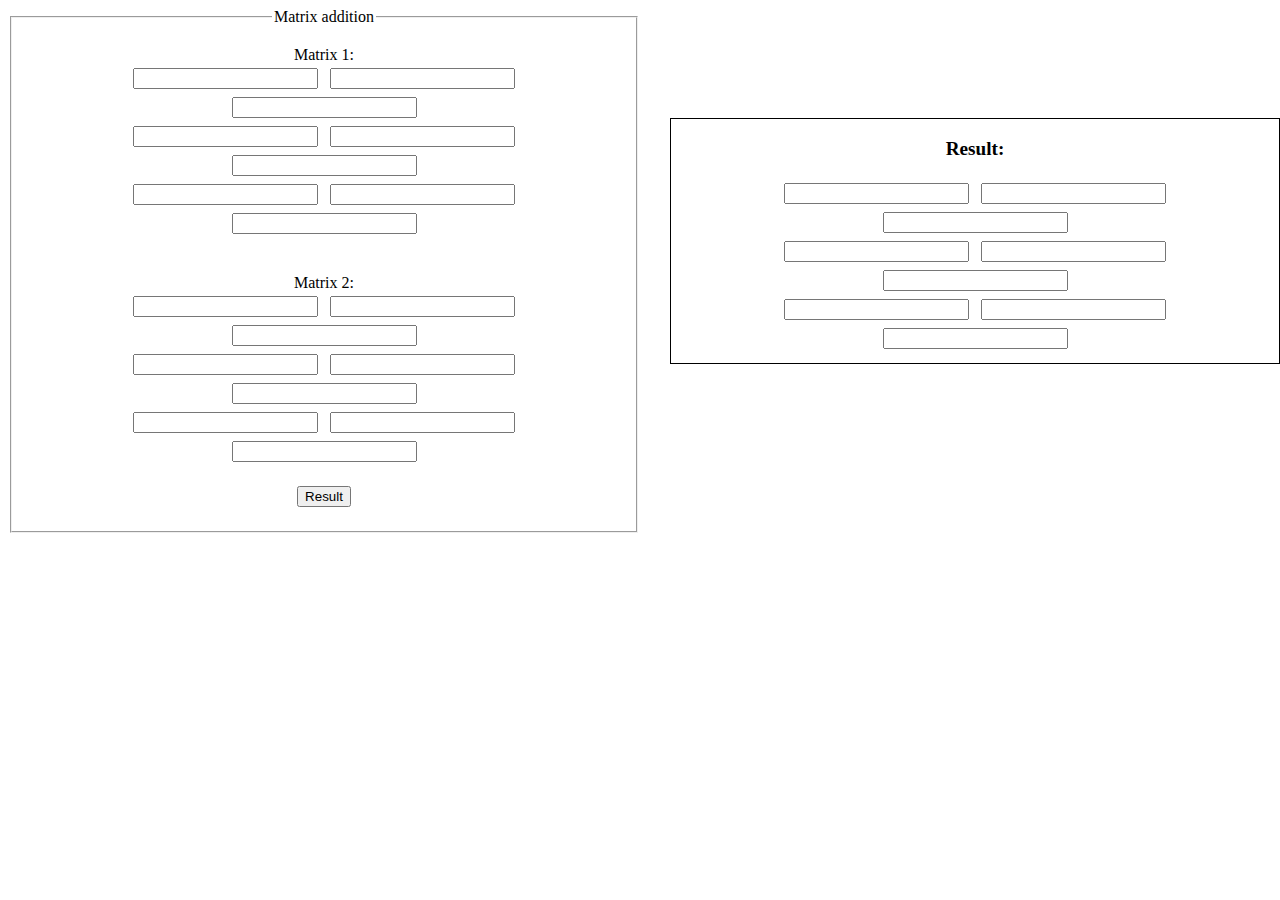
<file: index.html>
<!DOCTYPE html>
<html lang="en">

<head>
    <meta charset="UTF-8">
    <meta http-equiv="X-UA-Compatible" content="IE=edge">
    <meta name="viewport" content="width=device-width, initial-scale=1.0">
    <title>Assignment 7</title>
    <link rel="stylesheet" href="style.css">
</head>

<body>
    <form onsubmit="addition(); return false">
        <fieldset>
            <legend>Matrix addition</legend>


            <div>
                <label for="" id="lbl">Matrix 1:</label><br>
                <input type="number" name="matrix1" id="">
                <input type="number" name="matrix1" id="">
                <input type="number" name="matrix1" id=""><br>
                <input type="number" name="matrix1" id="">
                <input type="number" name="matrix1" id="">
                <input type="number" name="matrix1" id=""><br>
                <input type="number" name="matrix1" id="">
                <input type="number" name="matrix1" id="">
                <input type="number" name="matrix1" id=""><br>


            </div>
            <br><br>
            <div>
                <label for="" id="lbl">Matrix 2: </label><br>
                <input type="number" name="matrix2" id="">
                <input type="number" name="matrix2" id="">
                <input type="number" name="matrix2" id=""><br>
                <input type="number" name="matrix2" id="">
                <input type="number" name="matrix2" id="">
                <input type="number" name="matrix2" id=""><br>
                <input type="number" name="matrix2" id="">
                <input type="number" name="matrix2" id="">
                <input type="number" name="matrix2" id="">

            </div>

            <input type="submit" value="Result" onclick="addition()" id="btn"><br>

        </fieldset>
    </form>
    <div id="otp">

        <p>Result:</p>
        <input name="op" id="" readonly>
        <input name="op" id="" readonly>
        <input name="op" id="" readonly><br>
        <input name="op" id="" readonly>
        <input name="op" id="" readonly>
        <input name="op" id="" readonly><br>
        <input name="op" id="" readonly>
        <input name="op" id="" readonly>
        <input name="op" id="" readonly>
    </div>

    <script src="index.js"></script>

</body>

</html>
</file>
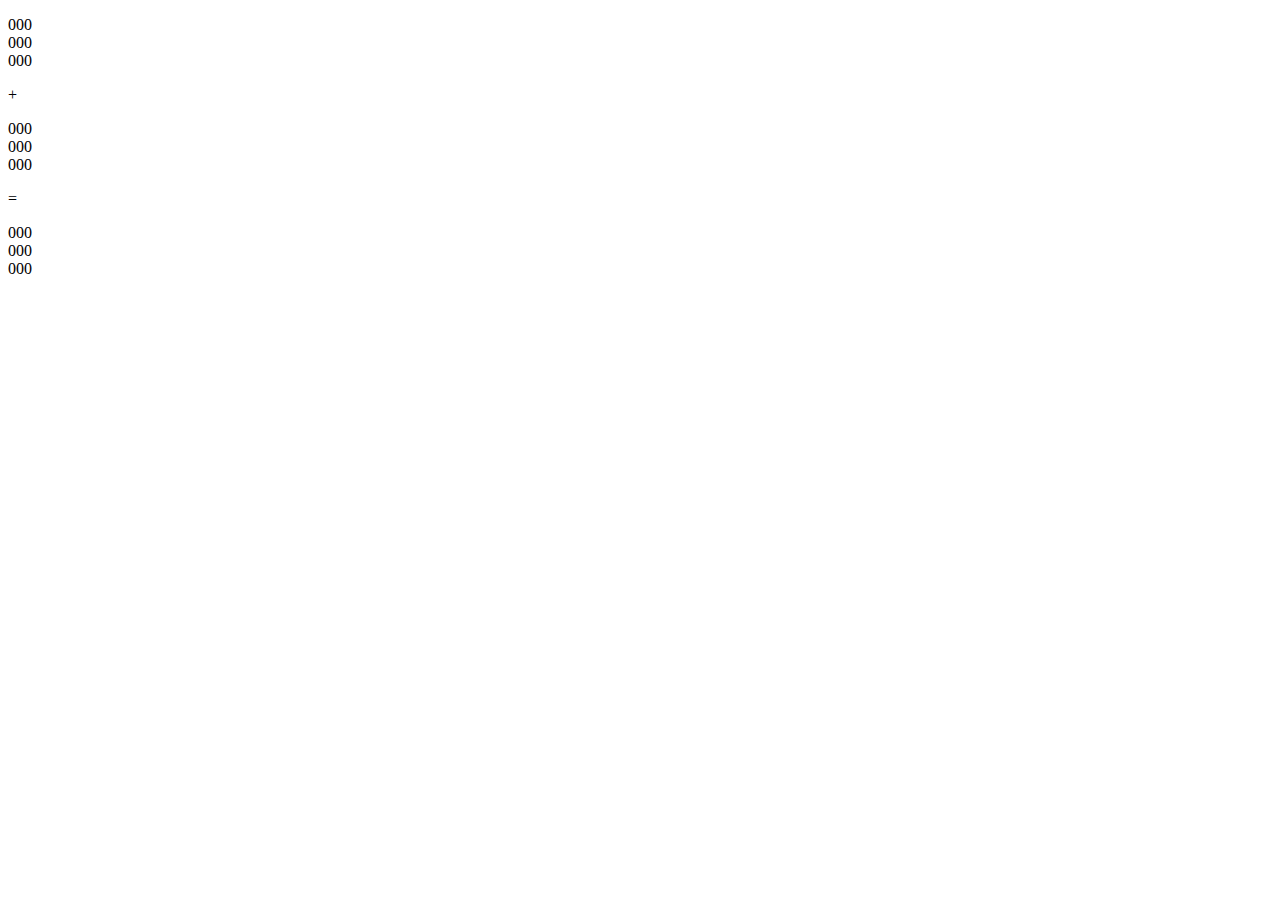
<file: Changes/index.html>
<!DOCTYPE html>
<html lang="en">

<head>
    <meta charset="UTF-8">
    <meta http-equiv="X-UA-Compatible" content="IE=edge">
    <meta name="viewport" content="width=device-width, initial-scale=1.0">
    <title>Table</title>

</head>

<body>


    <p><span style="width: 200px" id="input1"></span></p>+
    <p><span style="width: 200px" id="input2"></span></p>=
    <p><span style="width: 200px" id="result"></span></p>

    <script src="index.js"></script>
</body>

</html>
</file>
<file: style.css>
form{
    width: 50%;
    text-align: center;
    display: inline-block;
    
    
}

fieldset{

    padding: 20px;
}

#lbl{
    border: 10px;
}
#otp{

    
    display: inline-block;
    position: absolute;
    margin-top: 10px;

    border: 1px solid black;

    margin-left: 30px;
    margin-top: 110px;
    padding: 0px 20px 10px 20px;

    text-align: center;
}
#btn
{
    margin-top: 20px;
}

input{
    margin: 4px;
}

p
{
    font-weight: bold;
    font-size: larger;
}
</file>
